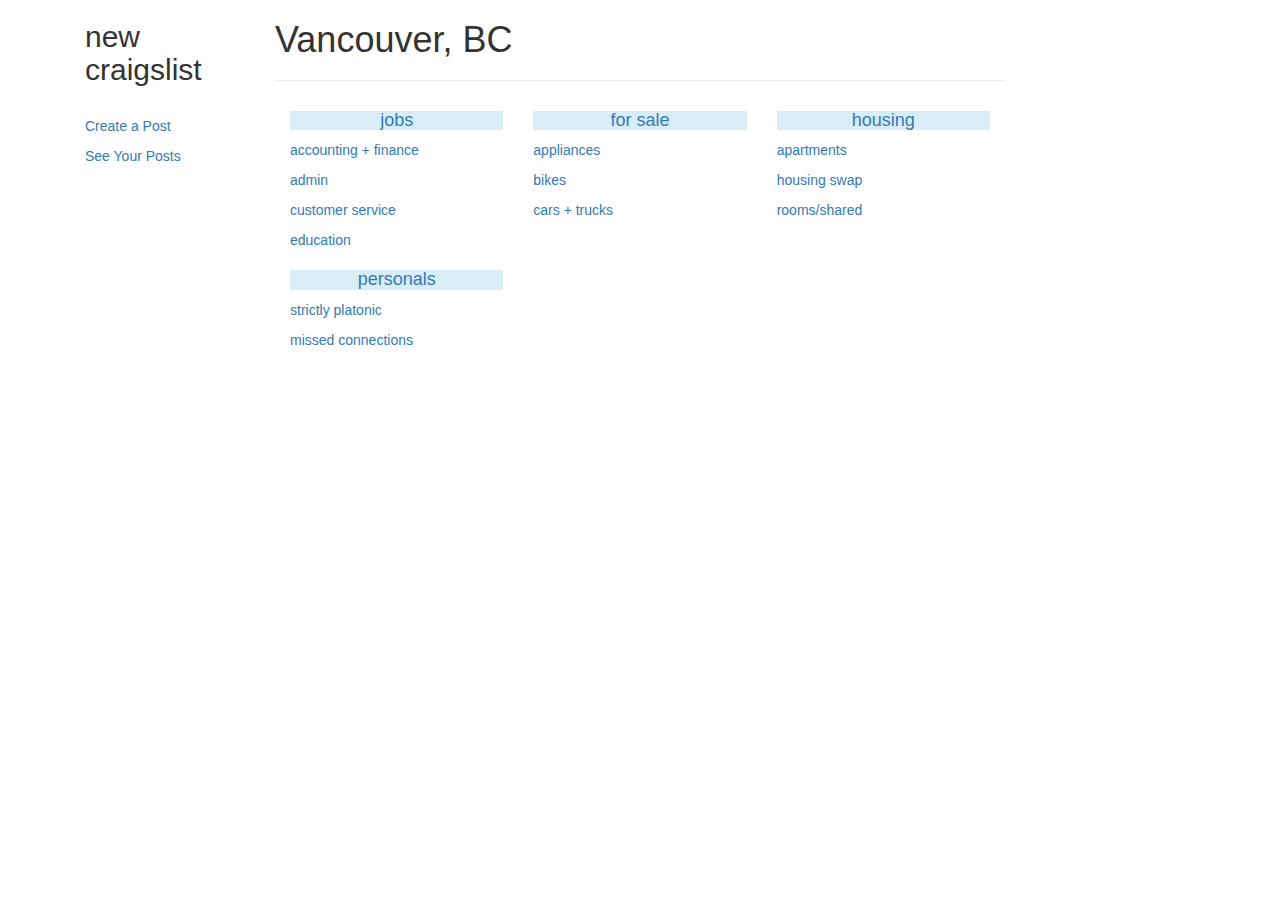
<file: ui/index.html>
<!doctype html>
<html lang="en">
<head>
  <meta charset="utf-8">
  <meta name="viewport" content="width=device-width, initial-scale=1, shrink-to-fit=no">
  <meta name="description" content="">
  <meta name="author" content="">

  <link rel="stylesheet" href="https://maxcdn.bootstrapcdn.com/bootstrap/3.3.7/css/bootstrap.min.css">
  <script src="https://ajax.googleapis.com/ajax/libs/jquery/3.3.1/jquery.min.js"></script>
  <script src="https://maxcdn.bootstrapcdn.com/bootstrap/3.3.7/js/bootstrap.min.js"></script>
  <title>New Craigslist</title>
</head>

<body>

  <!-- Begin page content -->
  <main role="main" class="container">
    <div class="container-fluid">
      <div class="row content">
        <div class="col-sm-2 sidenav">
          <p>
            <h2>new craigslist</h2>
          </p>
          </br>
          <p>
            <a href="./createPost.html">Create a Post </a>
          </p>
          <p id="seeYourPostButton">
            <a href="./viewMyPosts.html">See Your Posts</a>
          </p>

        </div>
        <div class="col-sm-8 text-left">
          <h1>Vancouver, BC</h1>
          <hr>
          <div class="row align-items-center ">
            <div class="col-xs-12 my-auto">
              <div class="col-xs-4">

                <a href="./categoryPosts.html" class="category" name="Jobs">
                  <h4 class="bg-info text-center">jobs</h4>
                </a>
                <p>
                  <a href="#">accounting + finance</a>
                </p>
                <p>
                  <a href="#">admin</a>
                </p>
                <p>
                  <a href="#">customer service</a>
                </p>
                <p>
                  <a href="#">education</a>
                </p>
              </div>
              <div class="col-xs-4">
                <a href="./categoryPosts.html" class="category" name="ForSale">
                  <h4 class="bg-info text-center" >for sale</h4>
                </a>
                <p>
                  <a href="#">appliances</a>
                </p>
                <p>
                  <a href="#">bikes</a>
                </p>
                <p>
                  <a href="#">cars + trucks</a>
                </p>
              </div>
              <div class="col-xs-4">
                <a href="./categoryPosts.html" class="category" name="Housing">
                  <h4 class="bg-info text-center">housing</h4>
                </a>
                <p>
                  <a href="#">apartments</a>
                </p>
                <p>
                  <a href="#">housing swap</a>
                </p>
                <p>
                  <a href="#">rooms/shared</a>
                </p>
              </div>
              <div class="row align-items-center ">
                <div class="col-xs-12 my-auto">
                  <div class="col-xs-4">
                    <a href="./categoryPosts.html" class="category" name="Personals">
                      <h4 class="bg-info text-center">personals</h4>
                    </a>
                    <p>
                      <a href="#">strictly platonic</a>
                    </p>
                    <p>
                      <a href="#">missed connections</a>
                    </p>
                  </div>
                </div>
              </div>

            </div>
          </div>
        </div>
      </div>
    </div>
    </div>
    </main>
    <script src="./readYourPosts.js"></script>
    <script src="./getCategory.js"></script>
  </body>


</html>
</file>
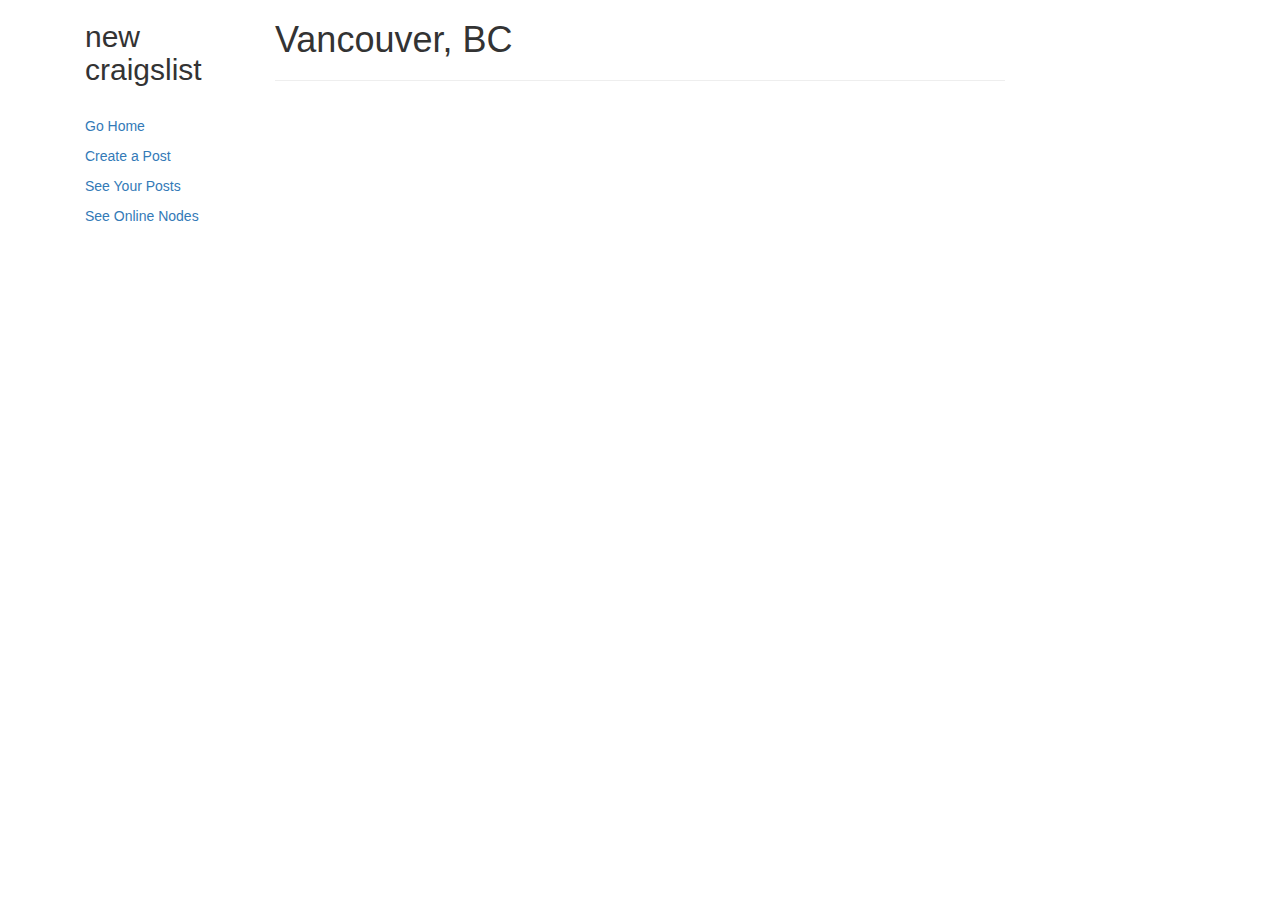
<file: ui/categoryPosts.html>
<!DOCTYPE html>

<head>
  <link rel="stylesheet" href="https://maxcdn.bootstrapcdn.com/bootstrap/3.3.7/css/bootstrap.min.css">
  <script src="https://ajax.googleapis.com/ajax/libs/jquery/3.3.1/jquery.min.js"></script>
  <script src="https://maxcdn.bootstrapcdn.com/bootstrap/3.3.7/js/bootstrap.min.js"></script>
  <link rel="stylesheet" type="text/css" href="./viewMyPosts.css">
</head>
<body>
  <!-- Begin page content -->
  <main role="main" class="container">
    <div class="container-fluid">
      <div class="row content">
        <div class="col-sm-2 sidenav">
          <p>
            <h2>new craigslist</h2>
          </p>
          </br>
          <p>
            <a href="./index.html">Go Home</a>
          </p>
          <p>
            <a href="./createPost.html">Create a Post </a>
          </p>
          <p id="seeYourPostButton">
            <a href="./viewMyPosts.html">See Your Posts</a>
          </p>
          <p>
            <a href="./peervis.html" target="_blank">See Online Nodes </a>
          </p>

        </div>
        <div class="col-sm-8 text-left">
          <h1>Vancouver, BC</h1>
          <hr>
          <div id="post-container"></div>
        </div>

      </div>
    </div>
  </main>


  <script src="./posts.js"></script>

</body>

</html>
</file>
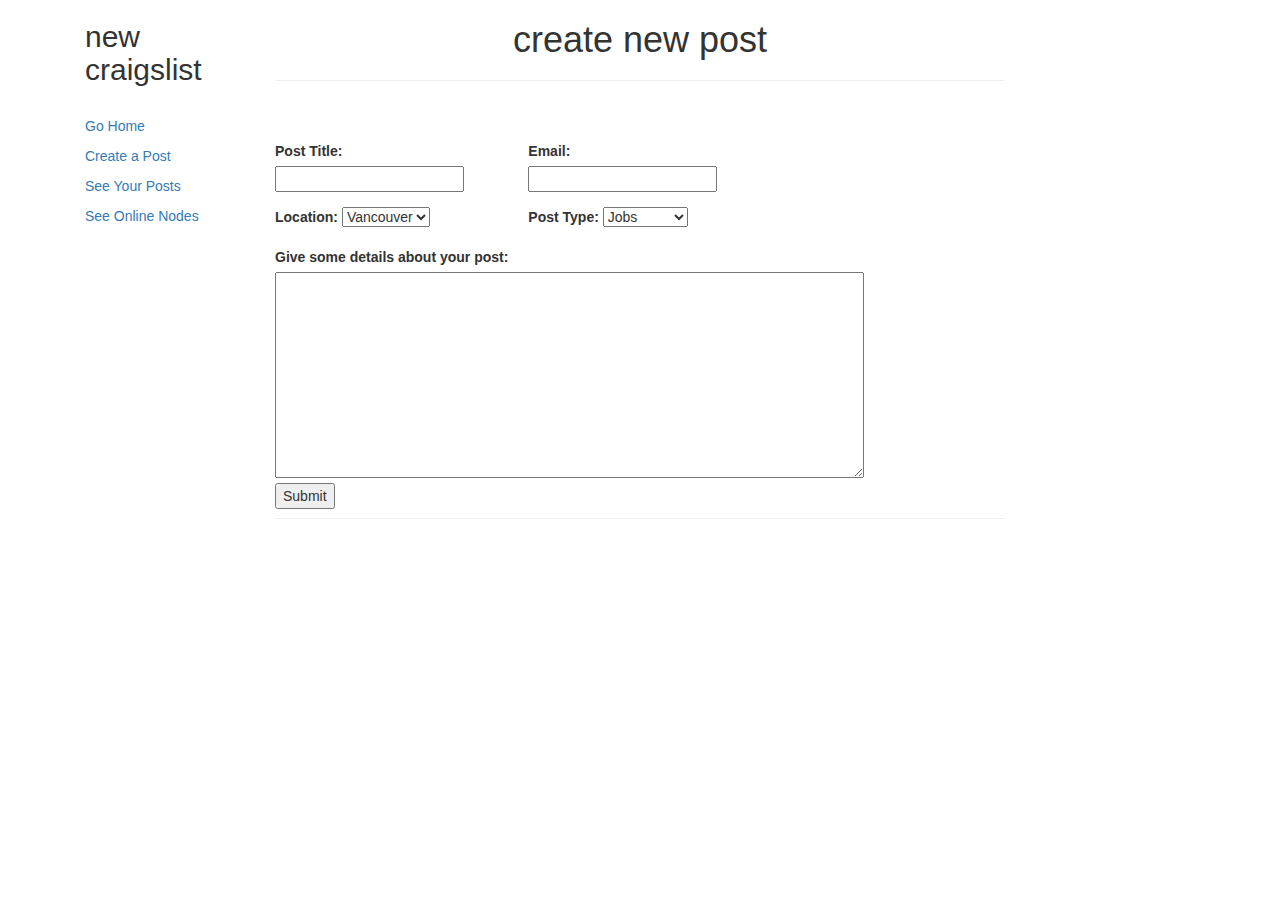
<file: ui/createPost.html>
<!DOCTYPE html>

<head>
  <meta charset="utf-8">
  <meta name="viewport" content="width=device-width, initial-scale=1, shrink-to-fit=no">
  <meta name="description" content="">
  <meta name="author" content="">

  <link rel="stylesheet" href="https://maxcdn.bootstrapcdn.com/bootstrap/3.3.7/css/bootstrap.min.css">
  <script src="https://ajax.googleapis.com/ajax/libs/jquery/3.3.1/jquery.min.js"></script>
  <script src="https://maxcdn.bootstrapcdn.com/bootstrap/3.3.7/js/bootstrap.min.js"></script>
  <title>New Craigslist</title>
</head>

<body>
  <main role="main" class="container">

    <div class="container-fluid">
      <div class="row content">
        <div class="col-sm-2 sidenav">
          <p>
            <h2>new craigslist</h2>
          </p>
          </br>
          <p>
            <a href="./index.html">Go Home</a>
          </p>
          <p>
            <a href="./createPost.html">Create a Post </a>
          </p>
          <p id="seeYourPostButton">
            <a href="./viewMyPosts.html">See Your Posts</a>
          </p>
          <p>
            <a href="./peervis.html" target="_blank">See Online Nodes </a>
          </p>
        </div>
        <div class="col-sm-8 text-center">
          <h1>create new post </h1>
          <hr>
        </div>
        <div class="col-md-8 text-left">
          <div>
            <form id="createPostForm">

              <div class="page-header">

                <div class="form-group row row-grid">
                  <div class="col-md-4">
                    <label class="col-2 col-form-label" for="titlePostInput">Post Title:</label>
                    <input id="titlePostInput" type="text" name="titlePostInput">

                  </div>
                  <div class="col-md-4">
                    <label class="col-2 col-form-label" for="emailInput">Email:</label>
                    <input id="emailInput" type="text" name="emailInput">
                  </div>
                </div>
                <div class="form-group row row-grid">
                  <div class="col-md-4">
                    <label class="col-2 col-form-label" for="locationInput">Location:</label>
                    <select name="text" id="locationInput">
                      <option value="vancouver">Vancouver</option>
                    </select>
                  </div>
                  <div class="col-md-4">
                    <label class="col-2 col-form-label" for="postType">Post Type:</label>
                    <select name="text" id="categoryPostInput">
                      <option value="jobs">Jobs</option>
                      <option value="housing">Housing</option>
                      <option value="forSale">For Sale</option>
                      <option value="personals">Personals</option>
                    </select>
                  </div>
                </div>
                <div>
                  <label class="col-2 col-form-label" for="detailPostInput">Give some details about your post:</label>
                  <div class="col-10">
                    <textarea id="detailPostInput" rows="10" cols="70" name="detailPostInput"></textarea>
                  </div>

                  <input type="submit" value="Submit">
                </div>
              </div>
            </form>
          </div>
        </div>
      </div>
  </main>
</body>
<script src="./writePost.js"></script>

</html>
</file>
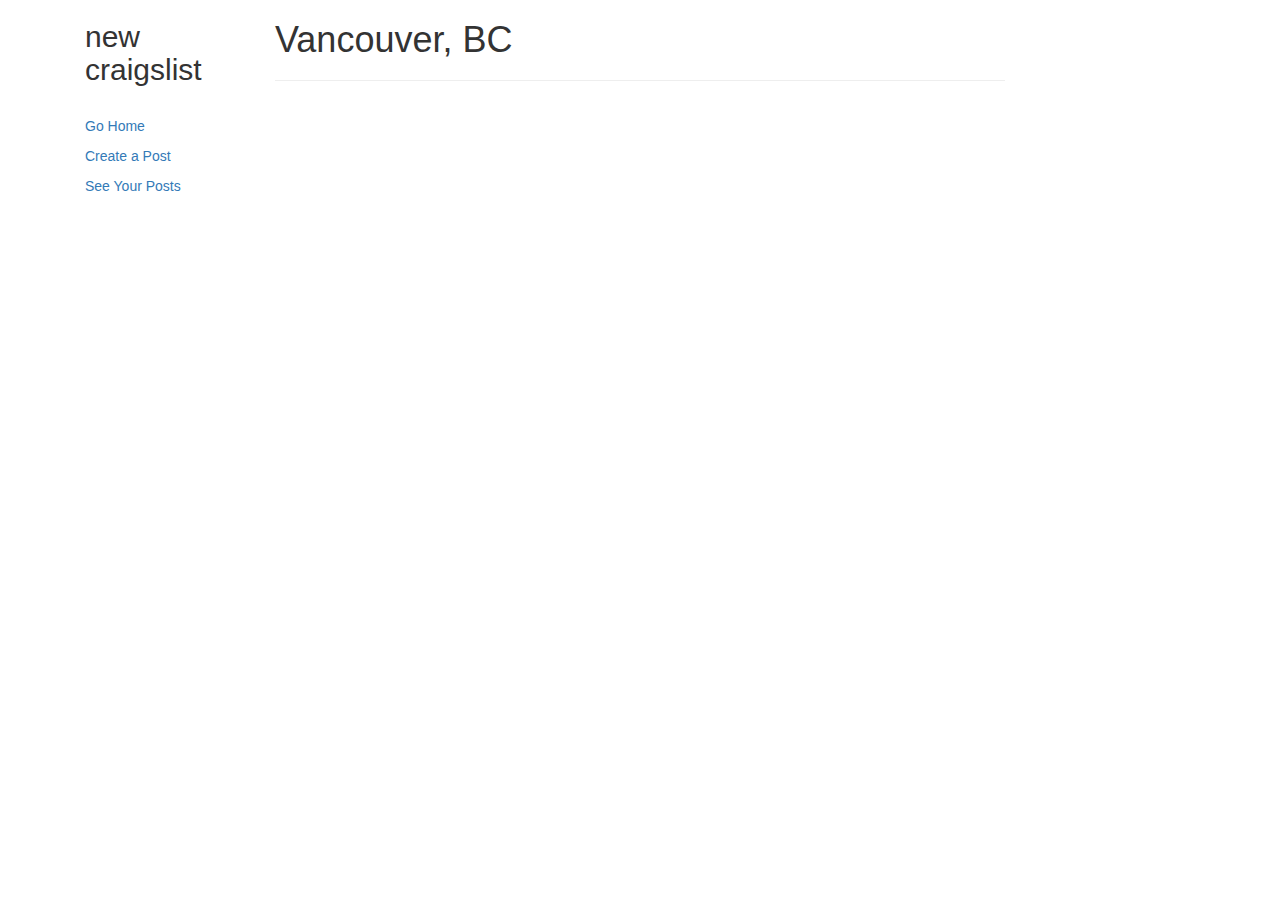
<file: ui/viewMyPosts.html>
<!DOCTYPE html>

<head>
  <link rel="stylesheet" href="https://maxcdn.bootstrapcdn.com/bootstrap/3.3.7/css/bootstrap.min.css">
  <script src="https://ajax.googleapis.com/ajax/libs/jquery/3.3.1/jquery.min.js"></script>
  <script src="https://maxcdn.bootstrapcdn.com/bootstrap/3.3.7/js/bootstrap.min.js"></script>
  <link rel="stylesheet" type="text/css" href="./viewMyPosts.css">
</head>

<body>
  <main role="main" class="container">
    <div class="container-fluid">
      <div class="row content">
        <div class="col-sm-2 sidenav">
          <p>
            <h2>new craigslist</h2>
          </p>
          </br>
          <p class="link">
            <a href="./index.html">Go Home</a>
          </p>
          <p>
            <a href="./createPost.html">Create a Post </a>
          </p>
          <p id="seeYourPostButton">
            <a href="./viewMyPosts.html">See Your Posts</a>
          </p>

        </div>
        <div class="col-sm-8 text-left">
          <h1>Vancouver, BC</h1>
          <hr>
          <div id="post-container" class="postContainer"></div>

        </div>

      </div>
    </div>
  </main>

  <script src="./posts.js"></script>

</body>

</html>
</file>
<file: ui/viewMyPosts.css>
.title {
  display: inline-block;
}
.details {
  margin: 10px 50px;
}

.postContainer {
  padding-left: 50px;
}
.btn{
  margin: 0 5px;
  padding: 0.5px 5px;
}
.post{
  padding: 10px;
}
</file>
